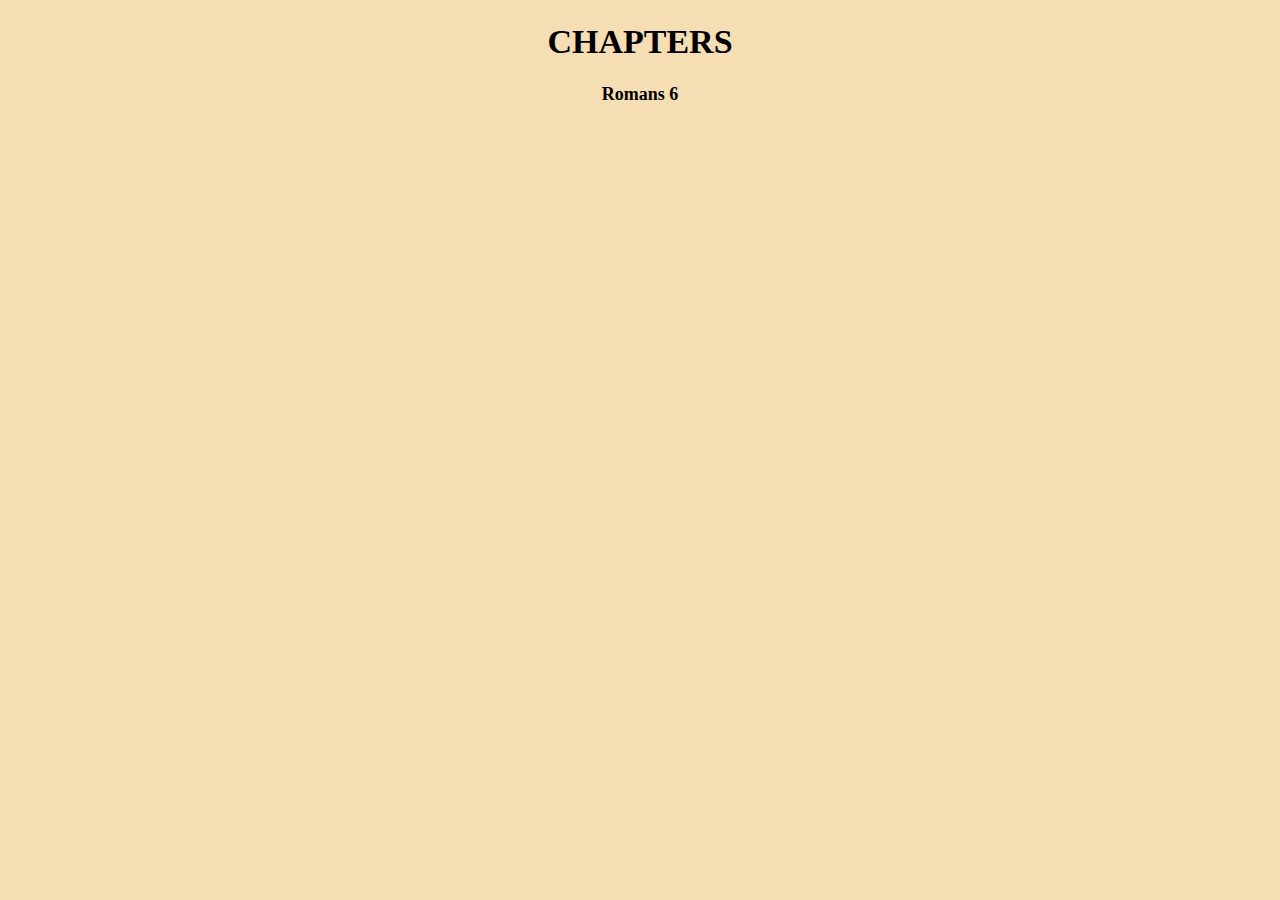
<file: index.html>
<!DOCTYPE html>
<html lang="en">
<head>
    <meta charset="UTF-8">
    <meta http-equiv="X-UA-Compatible" content="IE=edge">
    <meta name="viewport" content="width=device-width, initial-scale=1.0">
    <title>the-will</title>
    <link rel="stylesheet" href="style.css">
</head>
<body>
    <h1>CHAPTERS</h1>
    <a href="chapters/romans-6.html" id="link">Romans 6</a>
</body>
</html>
</file>
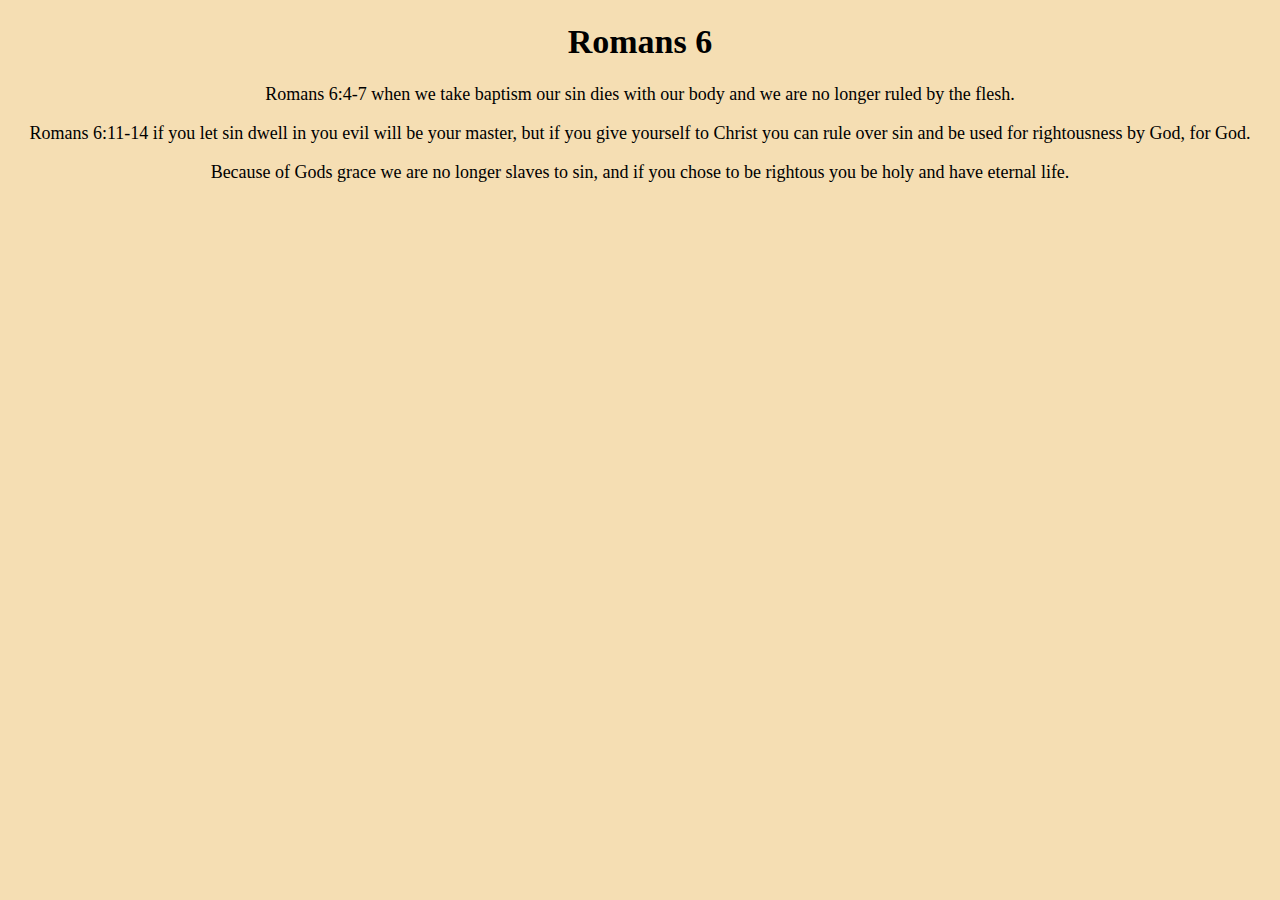
<file: chapters/romans-6.html>
<!DOCTYPE html>
<html lang="en">
<head>
    <meta charset="UTF-8">
    <meta http-equiv="X-UA-Compatible" content="IE=edge">
    <meta name="viewport" content="width=device-width, initial-scale=1.0">
    <title>Romans 6</title>
    <link rel="stylesheet" href="style.css">
</head>
<body>
    <H1>Romans 6</H1>

        <p>Romans 6:4-7 when we take baptism our sin dies with our body and we are no longer ruled by the flesh.</p>
        <p>Romans 6:11-14 if you let sin dwell in you evil will be your master, but if you give yourself to Christ you can rule over sin and be used for rightousness by God, for God.</p>
        <p>Because of Gods grace we are no longer slaves to sin, and if you chose to be rightous you be holy and have eternal life.</p>
    
</body>
</html>
</file>
<file: style.css>
body {
    text-align: center;
    background-color: wheat;
}

h1 {
    font-size: 34px;
}
#link {
    font-size: 18px;
    color: black;
    font-weight: 700;
    text-decoration: none;
}
</file>
<file: chapters/style.css>
h1 {
    text-align: center;
    font-size: 34px;
}
p {
    text-align: center;
    font-size: 18px;
}
body{
    font-family: 'Times New Roman', Times, serif;
    background-color: wheat;
}
</file>
